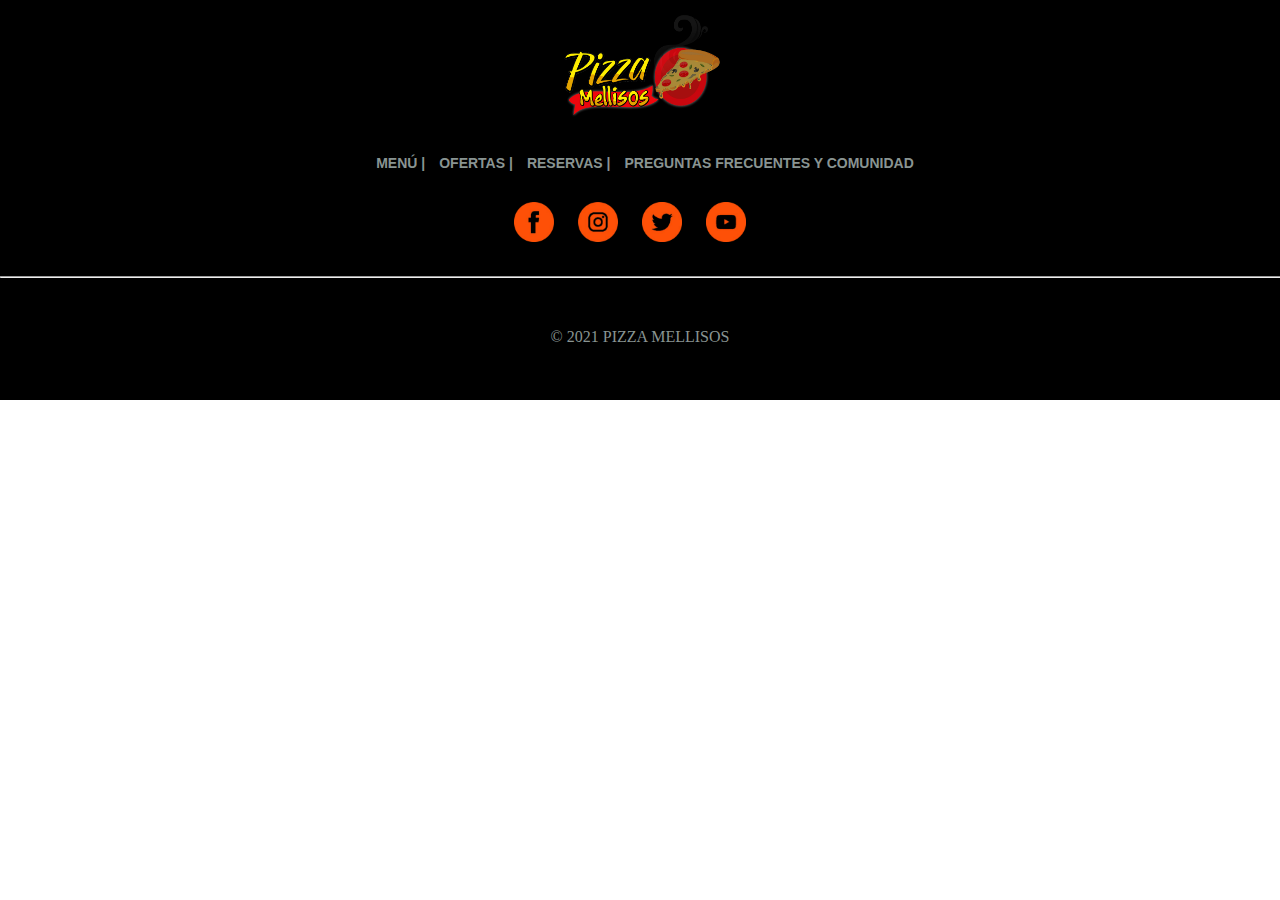
<file: html_pages/footer.html>
<!-- Adriana Zambrano Manzano -->
<!-- Footer -->

<!DOCTYPE html>
<html lang="es">

<head>
    <meta charset="UTF-8">
    <meta name="keywords" content="Pizza, Mellisos, Pizzería" />
    <title>Pie de Página</title>
    <link rel="stylesheet" href="../css/estilos.css" />
    <style media="screen">
    </style>
</head>

<body>
    <footer style="width: 100%;">
        <div class="footer_principal">
            <div class="logo">
                <div style="text-align:center;">
                    <img style="width:190px; height: 150px;" src="../resources/logo.png" alt="logo">
                </div>

                <nav>
                    <div class="nav_enlaces_pie">
                        <div style="text-align:center;">
                            <a class="enlace" href="/html_pages/menu.html">Menú |</a>
                            <a class="enlace" href="/html_pages/ofertas.html">Ofertas |</a>
                            <a class="enlace" href="/html_pages/reservas.html">Reservas |</a>
                            <a class="enlace" href="/html_pages/comentarios.html">Preguntas Frecuentes y Comunidad </a>
                        </div>
                    </div>
                </nav>

                <div class="redes" style="margin-top: 30px; margin-bottom: 30px;">
                    <div style="text-align: center;">
                        <a href="https://www.facebook.com/103811911672196/posts/183902546996465/?sfnsn=mo"
                            target="_blank"><img style="width:40px; height: 40px;" src="../resources/rs_facebook.png"
                                alt="Facebook"></a>

                        <a href="https://instagram.com/pizzamellisos?utm_medium=copy_link" target="_blank"><img
                                style="width:40px; height: 40px;" src="../resources/rs_instagram.png"
                                alt="Instragram"></a>

                        <a href=" https://twitter.com/PMellisos?s=08" target="_blank"><img
                                style="width:40px; height: 40px;" src="../resources/rs_twitter.png" alt="Twitter"></a>

                        <a href="https://www.youtube.com/watch?v=vqeglXJlgJE&ab_channel=BienTasty" target="_blank"><img
                                style="width:40px; height: 40px;" src="../resources/rs_youtube.png" alt="Youtube"></a>
                    </div>
                </div>

                <hr>
                <div class="mellisos">
                    <p> © 2021 PIZZA MELLISOS </p>
                </div>
            </div>
        </div>
    </footer>

</body>

</html>
</file>
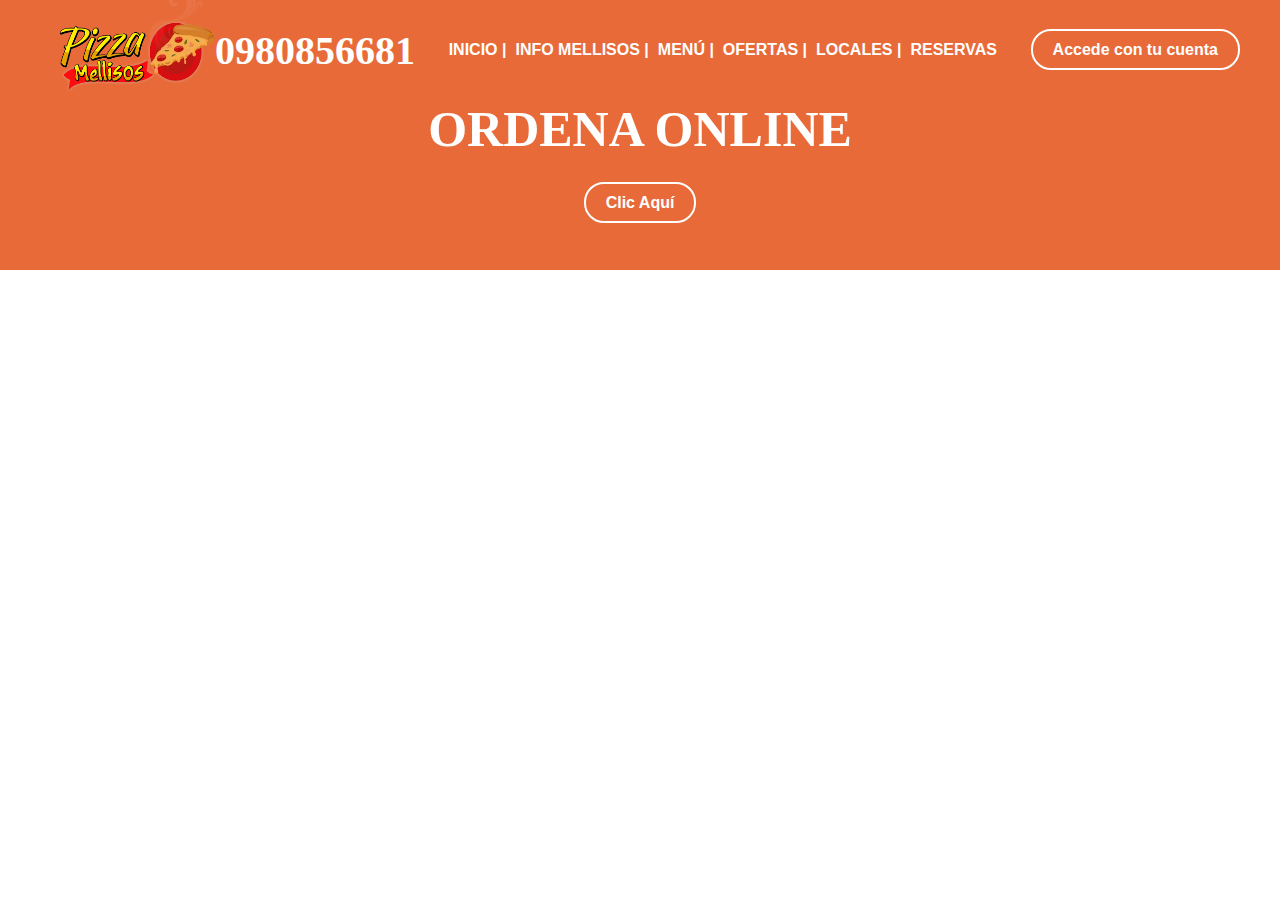
<file: html_pages/header.html>
<!-- Adriana Zambrano Manzano -->
<!-- Header -->

<!DOCTYPE html>
<html lang="es">

<head>
    <meta charset="UTF-8">
    <title>Encabezado</title>
    <link rel="stylesheet" href="../css/estilos.css" />
    <style media="screen">
    </style>
</head>

<body>
    <header>
        <nav class="menu orange">
            <div class="nav_logo">
                <img style="width:190px; height: 150px;" src="/resources/logo.png" alt="logo">
                <h1 class="celular">0980856681</h1>
            </div>

            <div class="nav_enlaces">
                <a class="enlace" href="/index.html">Inicio |</a>
                <a class="enlace" href="/html_pages/info_pizza.html">Info Mellisos |</a>
                <a class="enlace" href="/html_pages/menu.html">Menú |</a>
                <a class="enlace" href="/html_pages/ofertas.html">Ofertas |</a>
                <a class="enlace" href="/html_pages/localidades.html">Locales |</a>
                <a class="enlace" href="/html_pages/reservas.html">Reservas</a>
            </div>

            <div class="nav_botones">
                <a class="botonesInicio" href="/html_pages/Login&Register.html">Accede con tu cuenta</a>
            </div>
        </nav>

        <div class="online orange" style="height: 170px;">
            <p class="pedidos">Ordena Online</p>
            <br><br><a class="botonesInicio" href="/html_pages/reservas.html">Clic Aquí</a>
        </div>
    </header>
    <script src="/html_pages/js/app.js"></script>
</body>

</html>
</file>
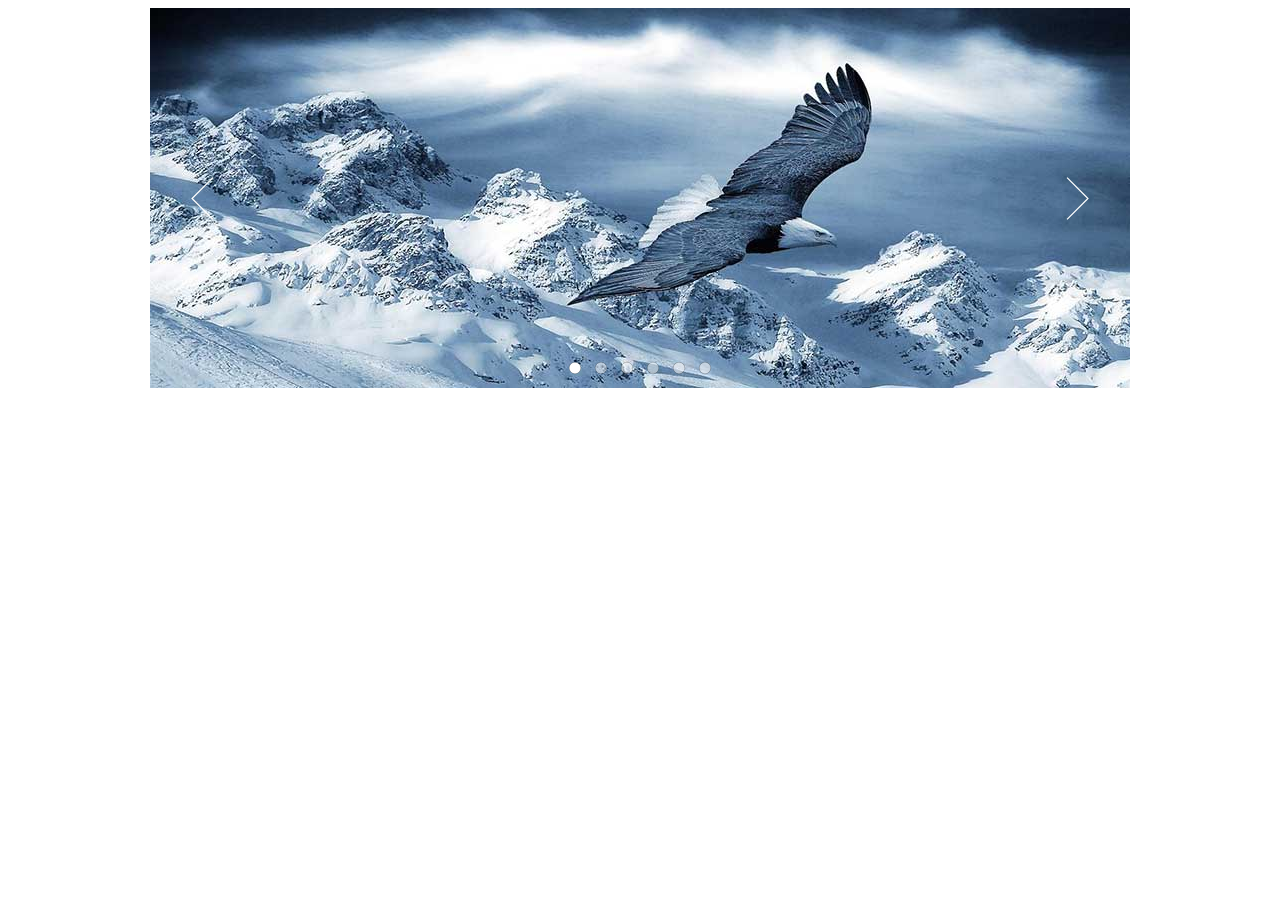
<file: html_pages/slider-master (2)/demos-jquery/banner-rotator.html>
﻿<!DOCTYPE html>
<html>
<head>
    <meta charset="utf-8">
    <meta name="viewport" content="width=device-width, initial-scale=1.0">
    <title></title>
</head>
<body style="background:#fff;">

    <!-- Jssor Slider Begin -->
    <script type="text/javascript" src="../js/jquery-1.9.1.min.js"></script>
    <script type="text/javascript" src="../js/jssor.slider.min.js"></script>

    <script>
        jQuery(document).ready(function ($) {

            //Reference https://www.jssor.com/development/slider-with-slideshow.html
            //Reference https://www.jssor.com/development/tool-slideshow-transition-viewer.html

            var jssor_1_SlideshowTransitions = [
              { $Duration: 1200, x: 0.2, y: -0.1, $Delay: 20, $Cols: 8, $Rows: 4, $Clip: 15, $During: { $Left: [0.3, 0.7], $Top: [0.3, 0.7] }, $Formation: $JssorSlideshowFormations$.$FormationStraightStairs, $Assembly: 260, $Easing: { $Left: $Jease$.$InWave, $Top: $Jease$.$InWave, $Clip: $Jease$.$OutQuad }, $Outside: true, $Round: { $Left: 1.3, $Top: 2.5 } },
              { $Duration: 1500, x: 0.3, y: -0.3, $Delay: 20, $Cols: 8, $Rows: 4, $Clip: 15, $During: { $Left: [0.1, 0.9], $Top: [0.1, 0.9] }, $SlideOut: true, $Formation: $JssorSlideshowFormations$.$FormationStraightStairs, $Assembly: 260, $Easing: { $Left: $Jease$.$InJump, $Top: $Jease$.$InJump, $Clip: $Jease$.$OutQuad }, $Outside: true, $Round: { $Left: 0.8, $Top: 2.5 } },
              { $Duration: 1500, x: 0.2, y: -0.1, $Delay: 20, $Cols: 8, $Rows: 4, $Clip: 15, $During: { $Left: [0.3, 0.7], $Top: [0.3, 0.7] }, $Formation: $JssorSlideshowFormations$.$FormationStraightStairs, $Assembly: 260, $Easing: { $Left: $Jease$.$InWave, $Top: $Jease$.$InWave, $Clip: $Jease$.$OutQuad }, $Outside: true, $Round: { $Left: 0.8, $Top: 2.5 } },
              { $Duration: 1500, x: 0.3, y: -0.3, $Delay: 80, $Cols: 8, $Rows: 4, $Clip: 15, $During: { $Left: [0.3, 0.7], $Top: [0.3, 0.7] }, $Easing: { $Left: $Jease$.$InJump, $Top: $Jease$.$InJump, $Clip: $Jease$.$OutQuad }, $Outside: true, $Round: { $Left: 0.8, $Top: 2.5 } },
              { $Duration: 1800, x: 1, y: 0.2, $Delay: 30, $Cols: 10, $Rows: 5, $Clip: 15, $During: { $Left: [0.3, 0.7], $Top: [0.3, 0.7] }, $SlideOut: true, $Reverse: true, $Formation: $JssorSlideshowFormations$.$FormationStraightStairs, $Assembly: 2050, $Easing: { $Left: $Jease$.$InOutSine, $Top: $Jease$.$OutWave, $Clip: $Jease$.$InOutQuad }, $Outside: true, $Round: { $Top: 1.3 } },
              { $Duration: 1000, $Delay: 30, $Cols: 8, $Rows: 4, $Clip: 15, $SlideOut: true, $Formation: $JssorSlideshowFormations$.$FormationStraightStairs, $Assembly: 2049, $Easing: $Jease$.$OutQuad },
              { $Duration: 1000, $Delay: 80, $Cols: 8, $Rows: 4, $Clip: 15, $SlideOut: true, $Easing: $Jease$.$OutQuad },
              { $Duration: 1000, y: -1, $Cols: 12, $Formation: $JssorSlideshowFormations$.$FormationStraight, $ChessMode: { $Column: 12 } },
              { $Duration: 1000, x: -0.2, $Delay: 40, $Cols: 12, $SlideOut: true, $Formation: $JssorSlideshowFormations$.$FormationStraight, $Assembly: 260, $Easing: { $Left: $Jease$.$InOutExpo, $Opacity: $Jease$.$InOutQuad }, $Opacity: 2, $Outside: true, $Round: { $Top: 0.5 } },
              { $Duration: 2000, y: -1, $Delay: 60, $Cols: 15, $SlideOut: true, $Formation: $JssorSlideshowFormations$.$FormationStraight, $Easing: $Jease$.$OutJump, $Round: { $Top: 1.5 } }
            ];

            var jssor_1_options = {
                $AutoPlay: 1,
                $SlideshowOptions: {
                    $Class: $JssorSlideshowRunner$,
                    $Transitions: jssor_1_SlideshowTransitions,
                    $TransitionsOrder: 1
                },
                $ArrowNavigatorOptions: {
                    $Class: $JssorArrowNavigator$
                },
                $BulletNavigatorOptions: {
                    $Class: $JssorBulletNavigator$
                }
            };

            var jssor_1_slider = new $JssorSlider$("jssor_1", jssor_1_options);

            /*#region responsive code begin*/
            //you can remove responsive code if you don't want the slider scales while window resizing
            function ScaleSlider() {
                var refSize = jssor_1_slider.$Elmt.parentNode.clientWidth;
                if (refSize) {
                    refSize = Math.min(refSize, 980);
                    jssor_1_slider.$ScaleWidth(refSize);
                }
                else {
                    window.setTimeout(ScaleSlider, 30);
                }
            }
            ScaleSlider();
            $(window).bind("load", ScaleSlider);
            $(window).bind("resize", ScaleSlider);
            $(window).bind("orientationchange", ScaleSlider);
            /*#endregion responsive code end*/
        });
    </script>
    
    <div id="jssor_1" style="position:relative;margin:0 auto;top:0px;left:0px;width:980px;height:380px;overflow:hidden;visibility:hidden;">
        <!-- Loading Screen -->
        <div data-u="loading" style="position:absolute;top:0px;left:0px;background:url('../img/loading.gif') no-repeat 50% 50%;background-color:rgba(0, 0, 0, 0.7);"></div>

        <div data-u="slides" style="cursor:default;position:relative;top:0px;left:0px;width:980px;height:380px;overflow:hidden;">
            <div>
                <img data-u="image" src="../img/gallery/980x380/011.jpg" />
            </div>
            <div>
                <img data-u="image" src="../img/gallery/980x380/002.jpg" />
            </div>
            <div>
                <img data-u="image" src="../img/gallery/980x380/003.jpg" />
            </div>
            <div>
                <img data-u="image" src="../img/gallery/980x380/004.jpg" />
            </div>
            <div>
                <img data-u="image" src="../img/gallery/980x380/005.jpg" />
            </div>
            <div>
                <img data-u="image" src="../img/gallery/980x380/006.jpg" />
            </div>
        </div>
        
        <!--#region Bullet Navigator Skin Begin -->
        <!-- Help: https://www.jssor.com/development/slider-with-bullet-navigator.html -->
        <style>
            .jssorb051 .i {position:absolute;cursor:pointer;}
            .jssorb051 .i .b {fill:#fff;fill-opacity:0.5;stroke:#000;stroke-width:400;stroke-miterlimit:10;stroke-opacity:0.5;}
            .jssorb051 .i:hover .b {fill-opacity:.7;}
            .jssorb051 .iav .b {fill-opacity: 1;}
            .jssorb051 .i.idn {opacity:.3;}
        </style>
        <div data-u="navigator" class="jssorb051" style="position:absolute;bottom:12px;right:12px;" data-autocenter="1" data-scale="0.5" data-scale-bottom="0.75">
            <div data-u="prototype" class="i" style="width:16px;height:16px;">
                <svg viewBox="0 0 16000 16000" style="position:absolute;top:0;left:0;width:100%;height:100%;">
                    <circle class="b" cx="8000" cy="8000" r="5800"></circle>
                </svg>
            </div>
        </div>
        <!--#endregion Bullet Navigator Skin End -->
        
        <!--#region Arrow Navigator Skin Begin -->
        <!-- Help: https://www.jssor.com/development/slider-with-arrow-navigator.html -->
        <style>
            .jssora051 {display:block;position:absolute;cursor:pointer;}
            .jssora051 .a {fill:none;stroke:#fff;stroke-width:360;stroke-miterlimit:10;}
            .jssora051:hover {opacity:.8;}
            .jssora051.jssora051dn {opacity:.5;}
            .jssora051.jssora051ds {opacity:.3;pointer-events:none;}
        </style>
        <div data-u="arrowleft" class="jssora051" style="width:55px;height:55px;top:0px;left:25px;" data-autocenter="2" data-scale="0.75" data-scale-left="0.75">
            <svg viewBox="0 0 16000 16000" style="position:absolute;top:0;left:0;width:100%;height:100%;">
                <polyline class="a" points="11040,1920 4960,8000 11040,14080 "></polyline>
            </svg>
        </div>
        <div data-u="arrowright" class="jssora051" style="width:55px;height:55px;top:0px;right:25px;" data-autocenter="2" data-scale="0.75" data-scale-right="0.75">
            <svg viewBox="0 0 16000 16000" style="position:absolute;top:0;left:0;width:100%;height:100%;">
                <polyline class="a" points="4960,1920 11040,8000 4960,14080 "></polyline>
            </svg>
        </div>
        <!--#endregion Arrow Navigator Skin End -->

    </div>
    <!-- Jssor Slider Begin -->
</body>
</html>
</file>
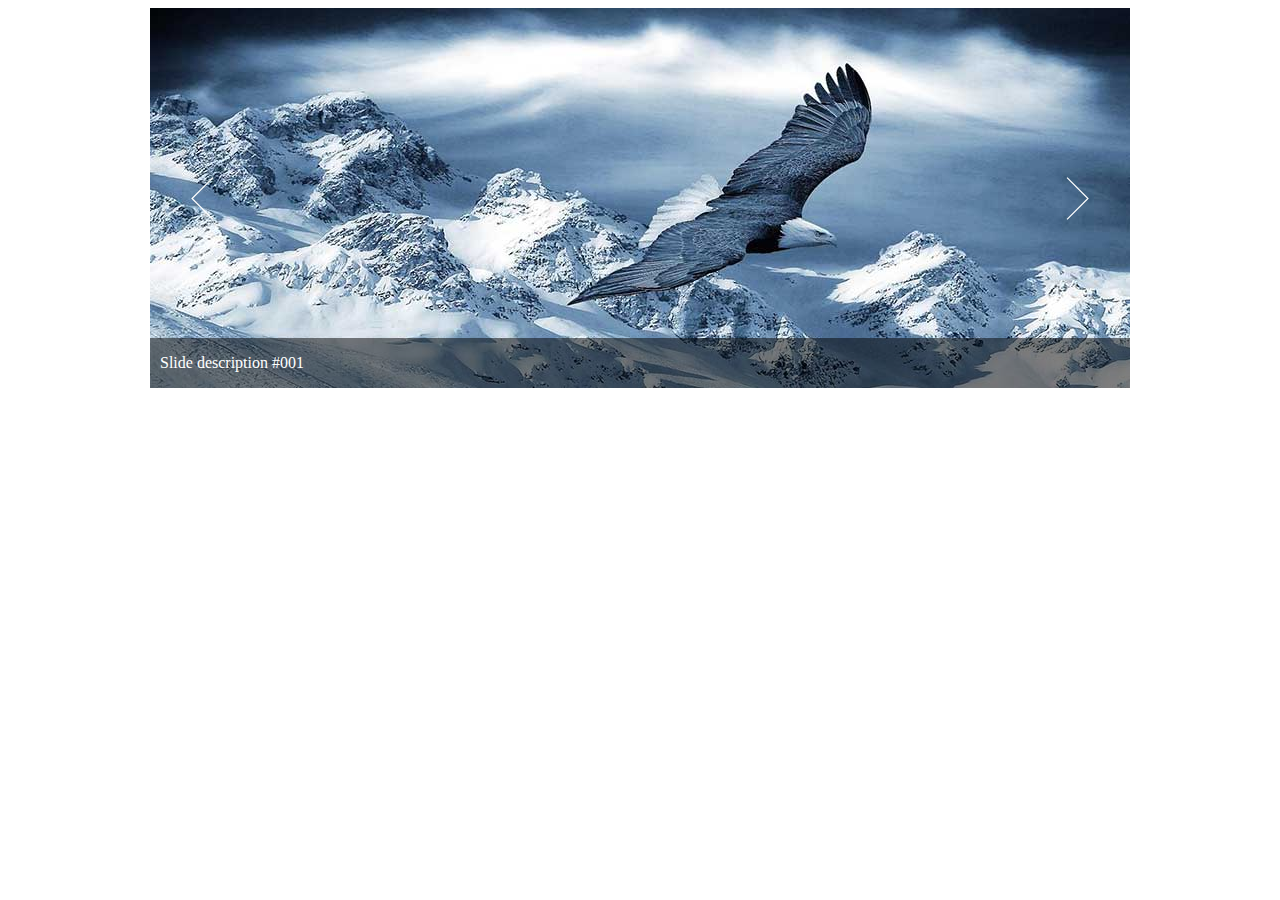
<file: html_pages/slider-master (2)/demos-jquery/banner-slider.html>
﻿<!DOCTYPE html>
<html>
<head>
    <meta charset="utf-8">
    <meta name="viewport" content="width=device-width, initial-scale=1.0">
    <title></title>
</head>
<body style="background:#fff;">
    <!-- Jssor Slider Begin -->
    
    <script type="text/javascript" src="../js/jquery-1.9.1.min.js"></script>
    <script type="text/javascript" src="../js/jssor.slider.min.js"></script>

    <script>
        jQuery(document).ready(function ($) {
            var jssor_1_SlideshowTransitions = [
              {$Duration:1200,x:-0.3,$During:{$Left:[0.3,0.7]},$Easing:{$Left:$Jease$.$InCubic,$Opacity:$Jease$.$Linear},$Opacity:2},
              {$Duration:1200,x:0.3,$SlideOut:true,$Easing:{$Left:$Jease$.$InCubic,$Opacity:$Jease$.$Linear},$Opacity:2}
            ];

            var jssor_1_options = {
              $AutoPlay: 1,
              $SlideshowOptions: {
                $Class: $JssorSlideshowRunner$,
                $Transitions: jssor_1_SlideshowTransitions,
                $TransitionsOrder: 1
              },
              $ArrowNavigatorOptions: {
                $Class: $JssorArrowNavigator$
              },
              $ThumbnailNavigatorOptions: {
                  $Class: $JssorThumbnailNavigator$,
                  $Cols: 1,
                  $Orientation: 2,
                  $Align: 0,
                  $NoDrag: true
              }
            };

            var jssor_1_slider = new $JssorSlider$("jssor_1", jssor_1_options);

            /*#region responsive code begin*/
            /*remove responsive code if you don't want the slider scales while window resizing*/
            function ScaleSlider() {
                var refSize = jssor_1_slider.$Elmt.parentNode.clientWidth;
                if (refSize) {
                    refSize = Math.min(refSize, 980);
                    jssor_1_slider.$ScaleWidth(refSize);
                }
                else {
                    window.setTimeout(ScaleSlider, 30);
                }
            }
            ScaleSlider();

            $(window).bind("load", ScaleSlider);
            $(window).bind("resize", ScaleSlider);
            $(window).bind("orientationchange", ScaleSlider);
            /*#endregion responsive code end*/
        });
    </script>
    <!-- Jssor Slider Begin -->
    
    <div id="jssor_1" style="position:relative;margin:0 auto;top:0px;left:0px;width:980px;height:380px;overflow:hidden;visibility:hidden;">
        <!-- Loading Screen -->
        <div data-u="loading" style="position:absolute;top:0px;left:0px;background:url('../img/loading.gif') no-repeat 50% 50%;background-color:rgba(0, 0, 0, 0.7);"></div>

        <div data-u="slides" style="cursor:default;position:relative;top:0px;left:0px;width:980px;height:380px;overflow:hidden;">
            <div>
                <img data-u="image" src="../img/gallery/980x380/011.jpg" />
                <div u="thumb">Slide description #001</div>
            </div>
            <div>
                <img data-u="image" src="../img/gallery/980x380/002.jpg" />
                <div u="thumb">Slide description #002</div>
            </div>
            <div>
                <img data-u="image" src="../img/gallery/980x380/003.jpg" />
                <div u="thumb">Slide description #003</div>
            </div>
            <div>
                <img data-u="image" src="../img/gallery/980x380/004.jpg" />
                <div u="thumb">Slide description #004</div>
            </div>
            <div>
                <img data-u="image" src="../img/gallery/980x380/005.jpg" />
                <div u="thumb">Slide description #005</div>
            </div>
            <div>
                <img data-u="image" src="../img/gallery/980x380/006.jpg" />
                <div u="thumb">Slide description #006</div>
            </div>
        </div>

        <!--#region Thumbnail Navigator Skin Begin -->
        <!-- Help: https://www.jssor.com/development/slider-with-thumbnail-navigator.html -->
        <div u="thumbnavigator" style="position:absolute;bottom:0px;left:0px;width:980px;height:50px;color:#FFF;overflow:hidden;cursor:default;background-color:rgba(0,0,0,.5);">
            <div u="slides">
                <div u="prototype" style="position:absolute;top:0;left:0;width:980px;height:50px;">
                    <div u="thumbnailtemplate" style="position:absolute;top:0;left:0;width:100%;height:100%;font-family:verdana;font-weight:normal;line-height:50px;font-size:16px;padding-left:10px;box-sizing:border-box;"></div>
                </div>
            </div>
        </div>
        <!--#endregion Thumbnail Navigator Skin End -->
        
        <!--#region Arrow Navigator Skin Begin -->
        <!-- Help: https://www.jssor.com/development/slider-with-arrow-navigator.html -->
        <style>
            .jssora051 {display:block;position:absolute;cursor:pointer;}
            .jssora051 .a {fill:none;stroke:#fff;stroke-width:360;stroke-miterlimit:10;}
            .jssora051:hover {opacity:.8;}
            .jssora051.jssora051dn {opacity:.5;}
            .jssora051.jssora051ds {opacity:.3;pointer-events:none;}
        </style>
        <div data-u="arrowleft" class="jssora051" style="width:55px;height:55px;top:0px;left:25px;" data-autocenter="2" data-scale="0.75" data-scale-left="0.75">
            <svg viewBox="0 0 16000 16000" style="position:absolute;top:0;left:0;width:100%;height:100%;">
                <polyline class="a" points="11040,1920 4960,8000 11040,14080 "></polyline>
            </svg>
        </div>
        <div data-u="arrowright" class="jssora051" style="width:55px;height:55px;top:0px;right:25px;" data-autocenter="2" data-scale="0.75" data-scale-right="0.75">
            <svg viewBox="0 0 16000 16000" style="position:absolute;top:0;left:0;width:100%;height:100%;">
                <polyline class="a" points="4960,1920 11040,8000 4960,14080 "></polyline>
            </svg>
        </div>
        <!--#endregion Arrow Navigator Skin End -->

    </div>
    <!-- Jssor Slider End -->
</body>
</html>
</file>
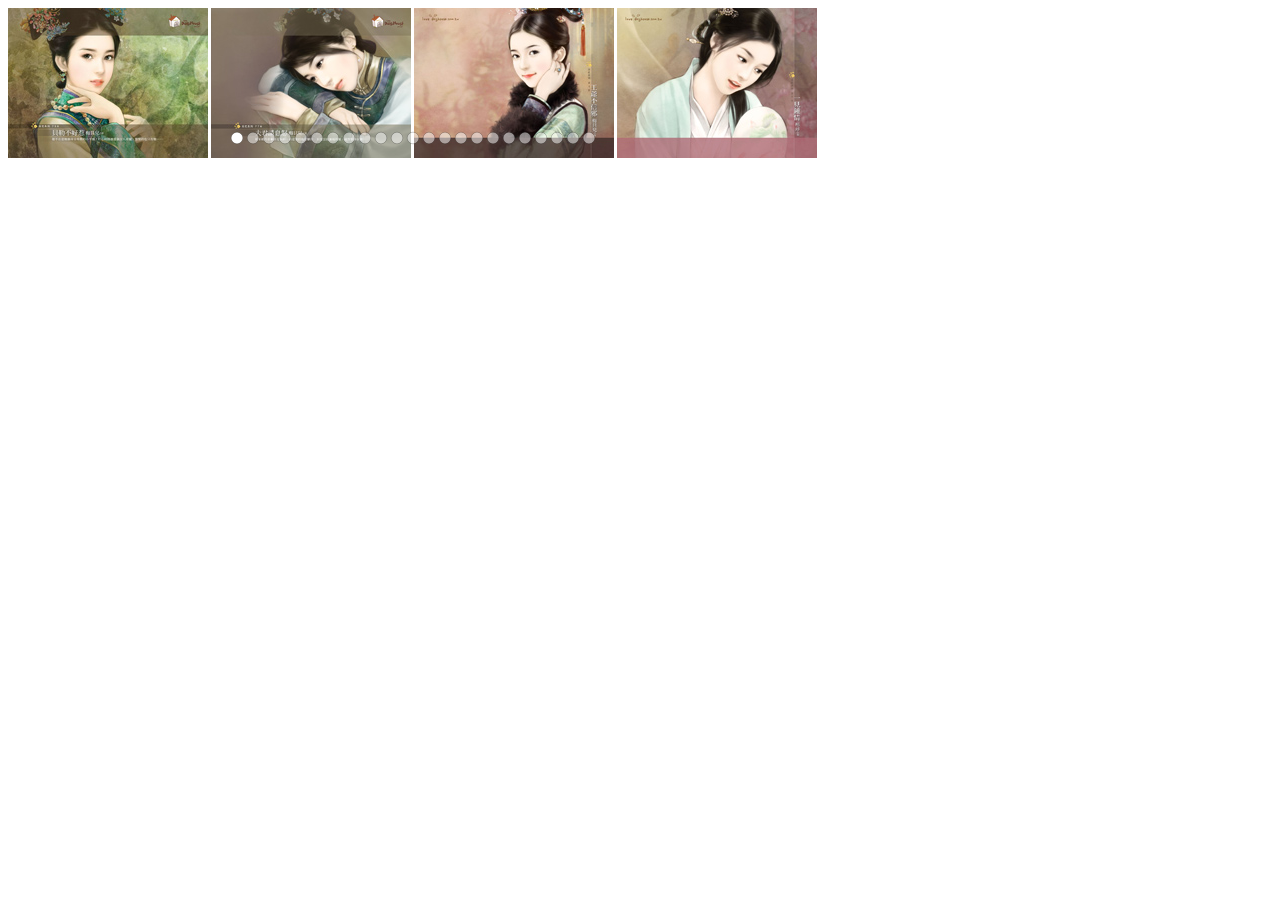
<file: html_pages/slider-master (2)/demos-jquery/carousel-slider.html>
﻿<!DOCTYPE html>
<html>
<head>
    <meta charset="utf-8">
    <meta name="viewport" content="width=device-width, initial-scale=1.0">
    <title></title>
</head>
<body style="background:#fff;">
    <!-- Jssor Slider Begin -->
    
    <script type="text/javascript" src="../js/jquery-1.9.1.min.js"></script>
    <script type="text/javascript" src="../js/jssor.slider.min.js"></script>

    <script>
        jQuery(document).ready(function ($) {
            var options = {
                $AutoPlay: 1,                                    //[Optional] Auto play or not, to enable slideshow, this option must be set to greater than 0. Default value is 0. 0: no auto play, 1: continuously, 2: stop at last slide, 4: stop on click, 8: stop on user navigation (by arrow/bullet/thumbnail/drag/arrow key navigation)
                $AutoPlaySteps: 4,                                  //[Optional] Steps to go for each navigation request (this options applys only when slideshow disabled), the default value is 1
                $Idle: 4000,                            //[Optional] Interval (in milliseconds) to go for next slide since the previous stopped if the slider is auto playing, default value is 3000
                $PauseOnHover: 1,                               //[Optional] Whether to pause when mouse over if a slider is auto playing, 0 no pause, 1 pause for desktop, 2 pause for touch device, 3 pause for desktop and touch device, 4 freeze for desktop, 8 freeze for touch device, 12 freeze for desktop and touch device, default value is 1

                $ArrowKeyNavigation: 4,   			            //[Optional] Steps to go for each navigation request by pressing arrow key, default value is 1.
                $SlideDuration: 160,                                //[Optional] Specifies default duration (swipe) for slide in milliseconds, default value is 500
                $MinDragOffsetToSlide: 20,                          //[Optional] Minimum drag offset to trigger slide, default value is 20
                $SlideWidth: 200,                                   //[Optional] Width of every slide in pixels, default value is width of 'slides' container
                //$SlideHeight: 150,                                //[Optional] Height of every slide in pixels, default value is height of 'slides' container
                $SlideSpacing: 3, 					                //[Optional] Space between each slide in pixels, default value is 0
                $Cols: 4,                                  //[Optional] Number of pieces to display (the slideshow would be disabled if the value is set to greater than 1), the default value is 1
                $Align: 0,                              //[Optional] The offset position to park slide (this options applys only when slideshow disabled), default value is 0.
                $UISearchMode: 1,                                   //[Optional] The way (0 parellel, 1 recursive, default value is 1) to search UI components (slides container, loading screen, navigator container, arrow navigator container, thumbnail navigator container etc).
                $PlayOrientation: 1,                                //[Optional] Orientation to play slide (for auto play, navigation), 1 horizental, 2 vertical, 5 horizental reverse, 6 vertical reverse, default value is 1
                $DragOrientation: 1,                                //[Optional] Orientation to drag slide, 0 no drag, 1 horizental, 2 vertical, 3 either, default value is 1 (Note that the $DragOrientation should be the same as $PlayOrientation when $Cols is greater than 1, or parking position is not 0)

                $BulletNavigatorOptions: {                                //[Optional] Options to specify and enable navigator or not
                    $Class: $JssorBulletNavigator$,                       //[Required] Class to create navigator instance
                    $ChanceToShow: 2,                               //[Required] 0 Never, 1 Mouse Over, 2 Always
                    $Steps: 1,                                      //[Optional] Steps to go for each navigation request, default value is 1
                    $Rows: 1,                                      //[Optional] Specify lanes to arrange items, default value is 1
                    $SpacingX: 0,                                   //[Optional] Horizontal space between each item in pixel, default value is 0
                    $SpacingY: 0,                                   //[Optional] Vertical space between each item in pixel, default value is 0
                    $Orientation: 1                                 //[Optional] The orientation of the navigator, 1 horizontal, 2 vertical, default value is 1
                },

                $ArrowNavigatorOptions: {
                    $Class: $JssorArrowNavigator$,              //[Requried] Class to create arrow navigator instance
                    $ChanceToShow: 1,                               //[Required] 0 Never, 1 Mouse Over, 2 Always
                    $Steps: 4                                       //[Optional] Steps to go for each navigation request, default value is 1
                }
            };

            var jssor_slider1 = new $JssorSlider$('slider1_container', options);

            /*#region responsive code begin*/
            //you can remove responsive code if you don't want the slider scales while window resizing
            function ScaleSlider() {
                var bodyWidth = document.body.clientWidth;
                if (bodyWidth)
                    jssor_slider1.$ScaleWidth(Math.min(bodyWidth, 809));
                else
                    window.setTimeout(ScaleSlider, 30);
            }

            ScaleSlider();

            $(window).bind("load", ScaleSlider);
            $(window).bind("resize", ScaleSlider);
            $(window).bind("orientationchange", ScaleSlider);
            /*#endregion responsive code end*/
        });
    </script>
    
    <div id="slider1_container" style="position: relative; top: 0px; left: 0px; width: 809px; height: 150px; overflow: hidden; ">
        <!-- Loading Screen -->
        <div data-u="loading" style="position:absolute;top:0px;left:0px;background:url('../img/loading.gif') no-repeat 50% 50%; background-color: rgba(0, 0, 0, .7);"></div>

        <!-- Slides Container -->
        <div u="slides" style="position: absolute; left: 0px; top: 0px; width: 809px; height: 150px; overflow: hidden;">
            <div><img u="image" src="../img/ancient-lady/005.jpg" /></div>
            <div><img u="image" src="../img/ancient-lady/006.jpg" /></div>
            <div><img u="image" src="../img/ancient-lady/011.jpg" /></div>
            <div><img u="image" src="../img/ancient-lady/013.jpg" /></div>
            <div><img u="image" src="../img/ancient-lady/014.jpg" /></div>
            <div><img u="image" src="../img/ancient-lady/019.jpg" /></div>
            <div><img u="image" src="../img/ancient-lady/020.jpg" /></div>
            <div><img u="image" src="../img/ancient-lady/021.jpg" /></div>
            <div><img u="image" src="../img/ancient-lady/022.jpg" /></div>
            <div><img u="image" src="../img/ancient-lady/024.jpg" /></div>
            <div><img u="image" src="../img/ancient-lady/025.jpg" /></div>
            <div><img u="image" src="../img/ancient-lady/027.jpg" /></div>
            <div><img u="image" src="../img/ancient-lady/029.jpg" /></div>
            <div><img u="image" src="../img/ancient-lady/030.jpg" /></div>
            <div><img u="image" src="../img/ancient-lady/031.jpg" /></div>
            <div><img u="image" src="../img/ancient-lady/032.jpg" /></div>
            <div><img u="image" src="../img/ancient-lady/034.jpg" /></div>
            <div><img u="image" src="../img/ancient-lady/038.jpg" /></div>
            <div><img u="image" src="../img/ancient-lady/039.jpg" /></div>
            <div><img u="image" src="../img/ancient-lady/043.jpg" /></div>
            <div><img u="image" src="../img/ancient-lady/044.jpg" /></div>
            <div><img u="image" src="../img/ancient-lady/047.jpg" /></div>
            <div><img u="image" src="../img/ancient-lady/050.jpg" /></div>
        </div>
        
        <!--#region Bullet Navigator Skin Begin -->
        <!-- Help: https://www.jssor.com/development/slider-with-bullet-navigator.html -->
        <style>
            .jssorb051 .i {position:absolute;cursor:pointer;}
            .jssorb051 .i .b {fill:#fff;fill-opacity:0.5;stroke:#000;stroke-width:400;stroke-miterlimit:10;stroke-opacity:0.5;}
            .jssorb051 .i:hover .b {fill-opacity:.7;}
            .jssorb051 .iav .b {fill-opacity: 1;}
            .jssorb051 .i.idn {opacity:.3;}
        </style>
        <div data-u="navigator" class="jssorb051" style="position:absolute;bottom:12px;right:12px;" data-autocenter="1" data-scale="0.5" data-scale-bottom="0.75">
            <div data-u="prototype" class="i" style="width:16px;height:16px;">
                <svg viewBox="0 0 16000 16000" style="position:absolute;top:0;left:0;width:100%;height:100%;">
                    <circle class="b" cx="8000" cy="8000" r="5800"></circle>
                </svg>
            </div>
        </div>
        <!--#endregion Bullet Navigator Skin End -->
        
        <!--#region Arrow Navigator Skin Begin -->
        <!-- Help: https://www.jssor.com/development/slider-with-arrow-navigator.html -->
        <style>
            .jssora051 {display:block;position:absolute;cursor:pointer;}
            .jssora051 .a {fill:none;stroke:#fff;stroke-width:360;stroke-miterlimit:10;}
            .jssora051:hover {opacity:.8;}
            .jssora051.jssora051dn {opacity:.5;}
            .jssora051.jssora051ds {opacity:.3;pointer-events:none;}
        </style>
        <div data-u="arrowleft" class="jssora051" style="width:55px;height:55px;top:0px;left:25px;" data-autocenter="2" data-scale="0.75" data-scale-left="0.75">
            <svg viewBox="0 0 16000 16000" style="position:absolute;top:0;left:0;width:100%;height:100%;">
                <polyline class="a" points="11040,1920 4960,8000 11040,14080 "></polyline>
            </svg>
        </div>
        <div data-u="arrowright" class="jssora051" style="width:55px;height:55px;top:0px;right:25px;" data-autocenter="2" data-scale="0.75" data-scale-right="0.75">
            <svg viewBox="0 0 16000 16000" style="position:absolute;top:0;left:0;width:100%;height:100%;">
                <polyline class="a" points="4960,1920 11040,8000 4960,14080 "></polyline>
            </svg>
        </div>
        <!--#endregion Arrow Navigator Skin End -->
    </div>
    <!-- Jssor Slider End -->
</body>
</html>
</file>
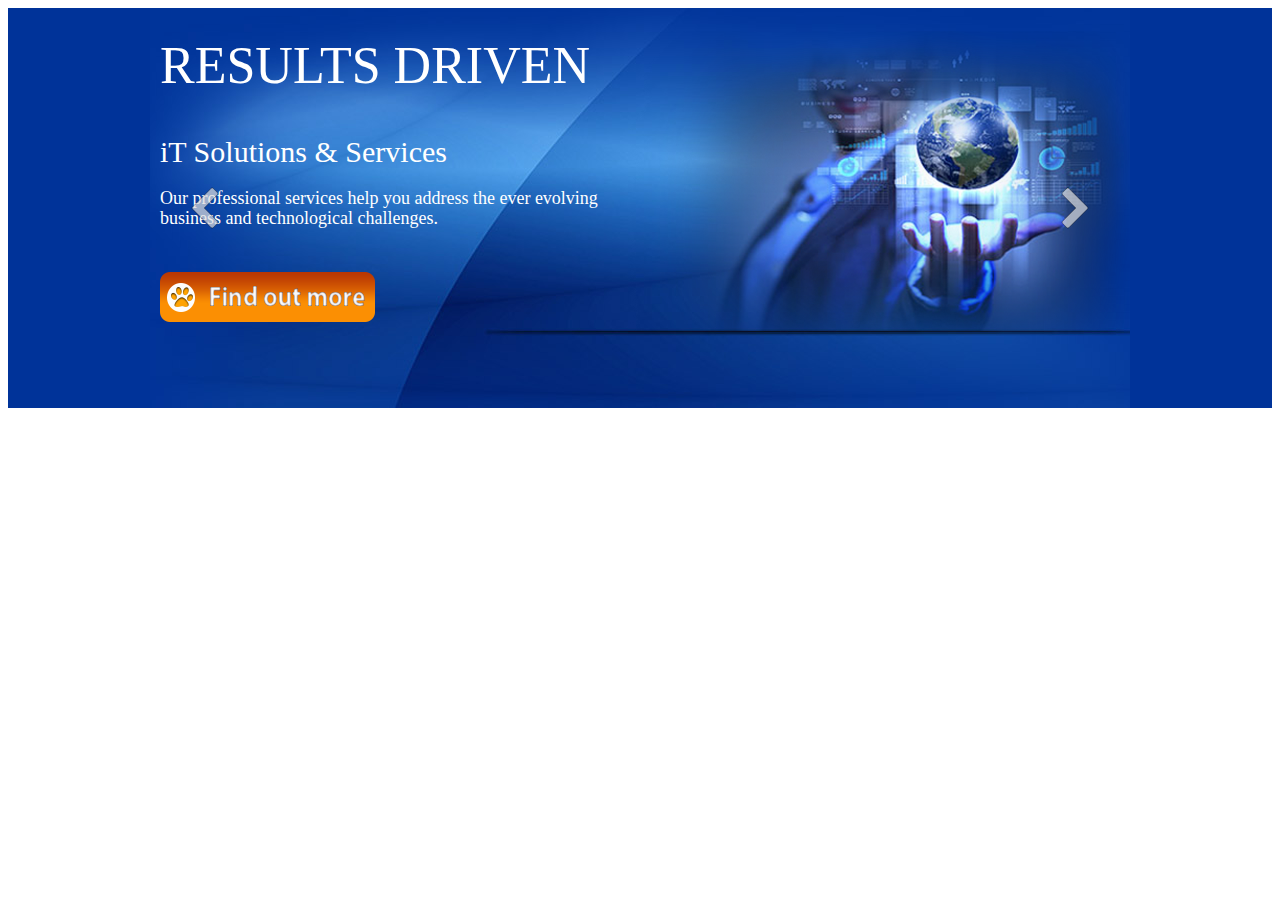
<file: html_pages/slider-master (2)/demos-jquery/content-slider.html>
﻿<!DOCTYPE html>
<html>
<head>
    <meta charset="utf-8">
    <meta name="viewport" content="width=device-width, initial-scale=1.0">
    <title></title>
</head>
<body style="background:#fff;">
    <!-- Jssor Slider Begin -->
    
    <script type="text/javascript" src="../js/jquery-1.9.1.min.js"></script>
    <script type="text/javascript" src="../js/jssor.slider.min.js"></script>

    <script>
        jQuery(document).ready(function ($) {

            var options = {
                $AutoPlay: 1,                                       //[Optional] Auto play or not, to enable slideshow, this option must be set to greater than 0. Default value is 0. 0: no auto play, 1: continuously, 2: stop at last slide, 4: stop on click, 8: stop on user navigation (by arrow/bullet/thumbnail/drag/arrow key navigation)
                $Idle: 4000,                                        //[Optional] Interval (in milliseconds) to go for next slide since the previous stopped if the slider is auto playing, default value is 3000
                $PauseOnHover: 1,                                   //[Optional] Whether to pause when mouse over if a slider is auto playing, 0 no pause, 1 pause for desktop, 2 pause for touch device, 3 pause for desktop and touch device, 4 freeze for desktop, 8 freeze for touch device, 12 freeze for desktop and touch device, default value is 1

                $ArrowKeyNavigation: 1,   			            //[Optional] Steps to go for each navigation request by pressing arrow key, default value is 1.
                $SlideDuration: 800,                                //[Optional] Specifies default duration (swipe) for slide in milliseconds, default value is 500
                $MinDragOffsetToSlide: 20,                          //[Optional] Minimum drag offset to trigger slide, default value is 20
                //$SlideWidth: 600,                                 //[Optional] Width of every slide in pixels, default value is width of 'slides' container
                //$SlideHeight: 300,                                //[Optional] Height of every slide in pixels, default value is height of 'slides' container
                $SlideSpacing: 0, 					                //[Optional] Space between each slide in pixels, default value is 0
                $Cols: 1,                                           //[Optional] Number of pieces to display (the slideshow would be disabled if the value is set to greater than 1), the default value is 1
                $Align: 0,                                //[Optional] The offset position to park slide (this options applys only when slideshow disabled), default value is 0.
                $UISearchMode: 1,                                   //[Optional] The way (0 parellel, 1 recursive, default value is 1) to search UI components (slides container, loading screen, navigator container, arrow navigator container, thumbnail navigator container etc).
                $PlayOrientation: 1,                                //[Optional] Orientation to play slide (for auto play, navigation), 1 horizental, 2 vertical, 5 horizental reverse, 6 vertical reverse, default value is 1
                $DragOrientation: 1,                                //[Optional] Orientation to drag slide, 0 no drag, 1 horizental, 2 vertical, 3 either, default value is 1 (Note that the $DragOrientation should be the same as $PlayOrientation when $Cols is greater than 1, or parking position is not 0)

                $ArrowNavigatorOptions: {                           //[Optional] Options to specify and enable arrow navigator or not
                    $Class: $JssorArrowNavigator$,                  //[Requried] Class to create arrow navigator instance
                    $ChanceToShow: 2,                               //[Required] 0 Never, 1 Mouse Over, 2 Always
                    $Steps: 1                                       //[Optional] Steps to go for each navigation request, default value is 1
                }
            };

            var jssor_slider1 = new $JssorSlider$('slider1_container', options);

            /*#region responsive code begin*/
            //you can remove responsive code if you don't want the slider scales while window resizing
            function ScaleSlider() {
                var bodyWidth = document.body.clientWidth;
                if (bodyWidth)
                    jssor_slider1.$ScaleWidth(Math.min(bodyWidth, 980));
                else
                    $Jssor$.$Delay(ScaleSlider, 30);
            }

            ScaleSlider();

            $(window).bind("load", ScaleSlider);
            $(window).bind("resize", ScaleSlider);
            $(window).bind("orientationchange", ScaleSlider);
            /*#endregion responsive code end*/
        });
    </script>
    
    <div style="position: relative; width: 100%; background-color: #003399; overflow: hidden;">
        <div style="position: relative; left: 50%; width: 5000px; text-align: center; margin-left: -2500px;">
            <!-- Jssor Slider Begin -->
            <div id="slider1_container" style="position: relative; margin: 0 auto;
                top: 0px; left: 0px; width: 980px; height: 400px; background: url(../img/major/main_bg.jpg) top center no-repeat;">
                <!-- Loading Screen -->
                <div data-u="loading" style="position:absolute;top:0px;left:0px;background:url('../img/loading.gif') no-repeat 50% 50%; background-color: rgba(0, 0, 0, .7);"></div>

                <!-- Slides Container -->
                <div u="slides" style="position: absolute; left: 0px; top: 0px; width: 980px;
                    height: 400px; overflow: hidden;">
                    <div>
                        <div style="position: absolute; width: 480px; height: 300px; top: 10px; left: 10px;
                            text-align: left; line-height: 1.8em; font-size: 12px;">
                            <br />
                            <span style="display: block; line-height: 1em; text-transform: uppercase; font-size: 52px;
                                color: #FFFFFF;">results driven</span>
                            <br />
                            <br />
                            <span style="display: block; line-height: 1.1em; font-size: 2.5em; color: #FFFFFF;">
                                iT Solutions & Services
                            </span>
                            <br />
                            <span style="display: block; line-height: 1.1em; font-size: 1.5em; color: #FFFFFF;">
                                Our professional services help you address the ever evolving business and technological
                                challenges.
                            </span>
                            <br />
                            <br />
                            <a href="https://www.jssor.com">
                                <img src="../img/major/find-out-more-bt.png" border="0" alt="auction slider" width="215"
                                     height="50" />
                            </a>
                        </div>
                        <img src="../img/major/s2.png" style="position: absolute; top: 23px; left: 480px; width: 500px; height: 300px;" />
                    </div>
                    <div>
                        <div style="position: absolute; width: 480px; height: 300px; top: 10px; left: 10px;
                            text-align: left; line-height: 1.8em; font-size: 12px;">
                            <span style="display: block; line-height: 1em; text-transform: uppercase; font-size: 52px;
                                color: #FFFFFF;">web design & development</span>
                            <br />
                            <br />
                            <span style="display: block; line-height: 1.1em; font-size: 2.5em; color: #FFFFFF;">
                                Visually Compelling & Functional
                            </span>
                            <br />
                            <br />
                            <a href="https://www.jssor.com">
                                <img src="../img/major/find-out-more-bt.png" border="0" alt="ebay slideshow" width="215"
                                     height="50" />
                            </a>
                        </div>
                        <img src="../img/major/s3.png" style="position: absolute; top: 23px; left: 480px; width: 500px; height: 300px;" />
                    </div>
                    <div>
                        <div style="position: absolute; width: 480px; height: 300px; top: 10px; left: 10px;
                            text-align: left; line-height: 1.8em; font-size: 12px;">
                            <span style="display: block; line-height: 1em; text-transform: uppercase; font-size: 52px;
                                color: #FFFFFF;">Online marketing</span>
                            <br />
                            <span style="display: block; line-height: 1.1em; font-size: 2.5em; color: #FFFFFF;">
                                We enhance your brand, your website traffic and your bottom line online.
                            </span>
                            <br />
                            <br />
                            <a href="https://www.jssor.com">
                                <img src="../img/major/find-out-more-bt.png" border="0" alt="listing slider" width="215"
                                     height="50" />
                            </a>
                        </div>
                        <img src="../img/major/s4.png" style="position: absolute; top: 23px; left: 480px; width: 500px; height: 300px;" />
                    </div>
                    <div>
                        <div style="position: absolute; width: 480px; height: 300px; top: 10px; left: 10px;
                            text-align: left; line-height: 1.8em; font-size: 12px;">
                            <br />
                            <span style="display: block; line-height: 1em; text-transform: uppercase; font-size: 52px;
                                color: #FFFFFF;">web hosting</span>
                            <br />
                            <br />
                            <span style="display: block; line-height: 1.1em; font-size: 2.5em; color: #FFFFFF;">
                                we offer the web's best hosting plans for every site.
                            </span>
                            <br />
                            <br />
                            <a href="https://www.jssor.com">
                                <img src="../img/major/find-out-more-bt.png" border="0" alt="ebay store slider" width="215"
                                     height="50" />
                            </a>
                        </div>
                        <img src="../img/major/s5.png" style="position: absolute; top: 23px; left: 480px; width: 500px; height: 300px;" />
                    </div>
                    <div>
                        <div style="position: absolute; width: 480px; height: 300px; top: 10px; left: 10px;
                            text-align: left; line-height: 1.8em; font-size: 12px;">
                            <span style="display: block; line-height: 1em; text-transform: uppercase; font-size: 52px;
                                color: #FFFFFF;">domain name registration</span>
                            <br />
                            <span style="display: block; line-height: 1.1em; font-size: 2.5em; color: #FFFFFF;">
                                Secure your online identity and register your domain now.
                            </span>
                            <br />
                            <br />
                            <a href="https://www.jssor.com">
                                <img src="../img/major/find-out-more-bt.png" border="0" alt="listing template slider"
                                     width="215" height="50" />
                            </a>
                        </div>
                        <img src="../img/major/s6.png" style="position: absolute; top: 23px; left: 480px; width: 500px; height: 300px;" />
                    </div>
                    <div>
                        <div style="position: absolute; width: 480px; height: 300px; top: 10px; left: 10px;
                            text-align: left; line-height: 1.8em; font-size: 12px;">
                            <br />
                            <span style="display: block; line-height: 1em; text-transform: uppercase; font-size: 52px;
                                color: #FFFFFF;">video production</span>
                            <br />
                            <span style="display: block; line-height: 1.1em; font-size: 2.5em; color: #FFFFFF;">
                                Make a greater impact on your clients through interactive Video Production.
                            </span>
                            <br />
                            <br />
                            <a href="https://www.jssor.com">
                                <img src="../img/major/find-out-more-bt.png" border="0" alt="auction template slider"
                                     width="215" height="50" />
                            </a>
                        </div>
                        <img src="../img/major/s7.png" style="position: absolute; top: 23px; left: 480px; width: 500px; height: 300px;" />
                    </div>
                    <div>
                        <div style="position: absolute; width: 480px; height: 300px; top: 10px; left: 10px;
                            text-align: left; line-height: 1.8em; font-size: 12px;">
                            <span style="display: block; line-height: 1em; text-transform: uppercase; font-size: 52px;
                                color: #FFFFFF;">mobile applications</span>
                            <br />
                            <span style="display: block; line-height: 1.1em; font-size: 2.5em; color: #FFFFFF;">
                            </span>
                            Stay connected to your customers on the go with a MajorMedia custom mobile app.
                            <br />
                            <br />
                            <a href="https://www.jssor.com">
                                <img src="../img/major/find-out-more-bt.png" border="0" alt="ebay slider" width="215"
                                        height="50" />
                            </a>
                        </div>
                        <img src="../img/major/s8.png" style="position: absolute; top: 23px; left: 480px; width: 500px; height: 300px;" />
                    </div>
                </div>
        
                <!--#region Arrow Navigator Skin Begin -->
                <!-- Help: https://www.jssor.com/development/slider-with-arrow-navigator.html -->
                <style>
                    .jssora073 {display:block;position:absolute;cursor:pointer;}
                    .jssora073 .a {fill:#ddd;fill-opacity:.7;stroke:#000;stroke-width:160;stroke-miterlimit:10;stroke-opacity:.7;}
                    .jssora073:hover {opacity:.8;}
                    .jssora073.jssora073dn {opacity:.4;}
                    .jssora073.jssora073ds {opacity:.3;pointer-events:none;}
                </style>
                <div data-u="arrowleft" class="jssora073" style="width:50px;height:50px;top:0px;left:30px;" data-autocenter="2" data-scale="0.75" data-scale-left="0.75">
                    <svg viewBox="0 0 16000 16000" style="position:absolute;top:0;left:0;width:100%;height:100%;">
                        <path class="a" d="M4037.7,8357.3l5891.8,5891.8c100.6,100.6,219.7,150.9,357.3,150.9s256.7-50.3,357.3-150.9 l1318.1-1318.1c100.6-100.6,150.9-219.7,150.9-357.3c0-137.6-50.3-256.7-150.9-357.3L7745.9,8000l4216.4-4216.4 c100.6-100.6,150.9-219.7,150.9-357.3c0-137.6-50.3-256.7-150.9-357.3l-1318.1-1318.1c-100.6-100.6-219.7-150.9-357.3-150.9 s-256.7,50.3-357.3,150.9L4037.7,7642.7c-100.6,100.6-150.9,219.7-150.9,357.3C3886.8,8137.6,3937.1,8256.7,4037.7,8357.3 L4037.7,8357.3z"></path>
                    </svg>
                </div>
                <div data-u="arrowright" class="jssora073" style="width:50px;height:50px;top:0px;right:30px;" data-autocenter="2" data-scale="0.75" data-scale-right="0.75">
                    <svg viewBox="0 0 16000 16000" style="position:absolute;top:0;left:0;width:100%;height:100%;">
                        <path class="a" d="M11962.3,8357.3l-5891.8,5891.8c-100.6,100.6-219.7,150.9-357.3,150.9s-256.7-50.3-357.3-150.9 L4037.7,12931c-100.6-100.6-150.9-219.7-150.9-357.3c0-137.6,50.3-256.7,150.9-357.3L8254.1,8000L4037.7,3783.6 c-100.6-100.6-150.9-219.7-150.9-357.3c0-137.6,50.3-256.7,150.9-357.3l1318.1-1318.1c100.6-100.6,219.7-150.9,357.3-150.9 s256.7,50.3,357.3,150.9l5891.8,5891.8c100.6,100.6,150.9,219.7,150.9,357.3C12113.2,8137.6,12062.9,8256.7,11962.3,8357.3 L11962.3,8357.3z"></path>
                    </svg>
                </div>
                <!--#endregion Arrow Navigator Skin End -->

            </div>
            <!-- Jssor Slider End -->
        </div>
    </div>
</body>
</html>
</file>
<file: css/estilos.css>
/*Estilos Inicio e Información*/

* {
  margin: 0;
  padding: 0;
}

.black {
  background-color: #1c1c1c;
}

.orange {
  background-color: #e86a38;
}

.menu {
  height: 100px;
  align-items: center;
  padding: 0 40px;
  display: flex;
  justify-content: space-between;
  overflow: hidden;
}

.nav_logo {
  display: flex;
  align-items: center;
  width: 200px;
}

.celular {
  margin-left: -15px;
  color:white;
  font-size: 40px;
}

.nav_enlaces {
  margin-left: 50px;
  padding-left: 120px;
}

.nav_enlaces a {
  padding-left: 5px;
  color: white;
  text-decoration: none;
  font-weight: bold;
  font-size: 16px;
  text-transform: uppercase;
  font-family: "Yanone Kaffeesatz", Arial, Helvetica, "Nimbus Sans L",
    sans-serif;
}

nav .enlace:hover {
  color: #f9ca45;
}

.botonesInicio {
  background-color: transparent;
  text-align: center;
  text-decoration: none;
  border: 2px solid white;
  border-radius: 20px;
  padding: 10px 20px;
  font-weight: bold;
  font-size: 16px;
  color: white;
  font-family: "Yanone Kaffeesatz", Arial, Helvetica, "Nimbus Sans L",
    sans-serif;
}

.botonesInicio:hover {
  background-color: white;
  color: black;
}

.online {
  text-align: center;
}

.pedidos,
.bienvenido,
.mensajePie,
.informacion {
  text-transform: uppercase;
  font-size: 50px;
  color: white;
  font-family: cursive;
  font-weight: bold;
}

#slider {
  padding-top: 50px;
  padding-bottom: 50px;
}

.historia {
  padding-left: 230px;
  padding-right: 230px;
  font-family: Bookman Old Style;
  line-height: 35px;
  color: #d8dfdd;
  font-size: 19px;
}

.moduloBienvenido {
  text-align: center;
  padding-top: 75px;
  height: 490px;
  background-image: url("https://png.pngtree.com/thumb_back/fh260/background/20200801/pngtree-dark-gray-black-gradient-blur-background-image_376103.jpg");
  background-position: center;
  background-repeat: no-repeat;
  background-size: cover;
}

.moduloPie {
  background-color: rgb(250, 242, 233);
  filter: brightness(0.9);
  text-align: center;
  padding-top: 80px;
  width: auto;
  height: 250px;
  background-image: url("https://t4.ftcdn.net/jpg/01/39/82/89/240_F_139828910_8yYI45TFrF4oEJ2ZgfOfP3f2daYyqn1p.jpg");
  background-position: center;
  background-repeat: no-repeat;
  background-size: cover;
}

.moduloHistoria {
  align-items: center;
  height: 700px;
  text-align: center;
  padding-top: 75px;
  background-image: url("https://1.bp.blogspot.com/-_e4VZMTAmLU/YOfFwuiT1BI/AAAAAAAAIVY/Qz7FHNGEVh02W8_pfGBcpyy9XUv3yNCKACNcBGAsYHQ/s959/informacion.jpg");
  background-position: center;
  background-repeat: no-repeat;
  background-size: cover;
}

.Modulo {
  float: left;
  width: 100%;
  height: 750px;
  background-color: white;
}

.cuerpoInfo {
  padding-top: 5%;
  padding-bottom: 5%;
  text-align: center;
  display: flex;
  width: 87%;
  height: 70%;
}

.imagen1 {
  padding-left: 30px;
  vertical-align: center;
  margin-left: 50px;
}

.imagen2 {
  padding-left: 10px;
  vertical-align: center;
  margin-right: 50px;
}

.imagenesInfo:hover {
  border: 2px solid #e86a38;
  width: 600px;
  height: 400px;
}

.descripcion-cuerpo {
  margin: 0 auto;
  text-align: center;
  align-items: center;
}

.texto_complementario {
  font-family: Bookman Old Style;
  line-height: 35px;
  color: #d8dfdd;
  font-size: 19px;
  font-weight: bold;
  text-align: justify;
}

.reservas {
  display: flex;
  align-items: center;
  text-align: center;
}

.redes img {
  padding-right: 20px;
}

.redes img:hover {
  /*opacity: 50%;*/
  filter: brightness(25);
}

.nav_enlaces_pie a {
  padding-left: 10px;
  color: #899492;
  text-decoration: none;
  font-weight: bold;
  font-size: 14px;
  text-transform: uppercase;
  font-family: "Yanone Kaffeesatz", Arial, Helvetica, "Nimbus Sans L",
    sans-serif;
}

.footer_principal {
  background-color: black;
  height: 400px;
}

/*hr {
  border top: 1px solid #899492;

}*/

.mellisos {
  padding-top: 50px;
  text-align: center;
  color: #899492;
}

/*Estilos Comentarios y Menu*/

:root {
  --sombra: 0 0 13px 0 rgba(185, 185, 185, 0.25);
  --gris-claro: #b8b8b8;
  --efecto: -webkit-linear-gradient(to right, #e86a38, #fdc830);
  --negro: #131417;
}
/*  */

.tituloPagina {
  width: auto;
  background: whitesmoke;
  border-radius: 10px;
}

.fondoNegro {
  background-color: #1c1c1c;
}

.tituloPrincipal, .ofertas1{
  padding-top: 3%;
  padding-bottom: 4%;
  text-transform: uppercase;
  font-size: 38px;
  color: white;
  -webkit-text-stroke: 3px black;
  font-family: cursive;
  font-weight: bold;
}

.centrar {
  text-align: center;
}
.seccionComentario {
  display: grid;
  grid-template-columns: 20% 70%;
  padding-bottom: 5%;
}
.formularioIzq {
  font-family: Bookman Old Style;
  height: 750px;
  display: block;
  justify-content: center;
  align-items: center;
  padding-bottom: 10%;
}
.elementoFormulario,
.elementoFormulario::before,
.elementoFormulario::after {
  margin: 0;
  padding: 0;
  box-sizing: border-box;
}
.formComentario {
  background: whitesmoke;
  padding: 40px 0;
  box-shadow: 0 0 6px 0 rgba(255, 255, 255, 0.8);
  border-radius: 10px;
}

.form {
  width: 100%;
  margin: auto;
}
form .grupo {
  position: relative;
  margin: 45px;
}
.comentario {
  background: none;
  color: #c6c6c6;
  font-size: 12px;
  padding: 10px 10px 10px 5px;
  display: inline-block;
  width: 90%;
  border: none;
  border-bottom: 1px solid #49454567;
}

.comentario:focus {
  outline: none;
  color: #5e5d5d;
}
.lblComentario {
  color: #49454567;
  font-size: 14px;
  position: absolute;
  left: 5px;
  top: 10px;
  transition: 0.5s ease-in-out all;
  pointer-events: none;
}

.error {
  font-size: 10px;
  color: #f37335;
}

.comentario:focus ~ label,
.comentario:valid ~ label {
  top: -14px;
  font-size: 14px;
  color: #b36105;
}
.boton {
  font-family: "Yanone Kaffeesatz", Arial, Helvetica, "Nimbus Sans L",
    sans-serif;
  border: none;
  display: block;
  width: 80%;
  margin: 10px auto;
  color: whitesmoke;
  height: 40px;
  font-size: 18px;
  font-weight: bold;
  cursor: pointer;
}

.fondo {
  background: #e86a38;
  background: -webkit-linear-gradient(to right, #f37335, #fdc830);
  background: linear-gradient(to right, #e86a38, #fdc830);
}
#seccionComentario {
  position: absolute;
  left: 25%;
  background-color: whitesmoke;
  border-radius: 5px;
  right: 5%;
  font-family: Bookman Old Style;
}
div.categorias {
  display: grid;
  grid-template-columns: 25% 25% 25%;
  grid-template-rows: 100%;
  justify-content: center;
  box-sizing: border-box;
  gap: 20px;
  margin-bottom: 3%;
  margin-top: 3%;
}
div.categoria {
  cursor: pointer;
  text-align: center;
  padding: 20px;
  border-radius: 10px;
  background-color: #fff;
  color: var(--gris-claro);
  border: 2px solid transparent;
  transition: 0.3s ease all;
}
div.categoria:hover {
  box-shadow: var(--sombra);
  color: black;
}
div.categoria path {
  fill: var(--gris-claro);
  transition: 0.3s ease all;
}
div.categoria:hover path {
  fill: #fdc830;
}
div.categoria svg {
  margin-bottom: 10px;
  width: 30%;
}
div.categoria.activa {
  border: 2px solid #fdc830;
  color: black;
}
div.categoria.activa path {
  fill: #fdc830;
}
div.preguntasFrecuentes {
  margin-top: 2%;
  display: none;
  grid-template-rows: auto;
  grid-template-columns: 1fr;
  gap: 20px;
  padding-bottom: 3%;
}
div.preguntasFrecuentes.activo {
  display: grid;
}
div.preguntaFrecuente {
  width: 90%;
  margin: auto;
  border: medium;
  margin-top: 1%;
  border-color: transparent;
  border-style: solid;
  border-radius: 5px;
  overflow: hidden;
  transition: 0.3s ease all;
  cursor: pointer;
  background-color: #fff;
}
div.preguntaFrecuente:hover {
  box-shadow: 0 0 6px 0 rgba(133, 125, 125, 0.521);
}

.tituloComentario {
  margin-left: 1%;
  display: flex;
  justify-content: space-between;
}
p.parrafoComentario {
  margin: 2%;
  color: #808080;
  line-height: 25px;
  max-height: 0;
  opacity: 0;
  transition: 0.8s ease all;
}
.preguntaFrecuente.activa {
  border: 2px solid #fdc830;
}
.preguntaFrecuente.activa .parrafoComentario {
  opacity: 1;
  margin-top: 20px;
}
.preguntaFrecuente.activa .cerrar {
  transform: rotate(45deg);
}
img.cerrar {
  margin-top: 10px;
  margin-right: 10px;
  width: 15px;
  height: 15px;
}
/* comunidad */
.headerComentarioComunidad {
  display: flex;
}
h3.tituloComentarioComunidad {
  margin-left: 10px;
  margin-top: 30px;
  margin-bottom: 0;
  flex-grow: 10;
}
span.autorComentario {
  color: var(--gris-claro);
  margin-top: 33px;
  flex-grow: 90;
}
span.correo {
  color: blue;
  margin-left: 20px;
  opacity: 0.5;
}
/* PAGINA ESTATICA -- MENU*/

main > section.seccionProducto {
  width: 100%;
}
h2.tituloSeccionProducto {
  width: 59%;
  margin-left: 20%;
  margin-bottom: 0;
  font-family: "Open Sans", sans-serif;
  border-radius: 10px 10px 0 0;
  padding-left: 1%;
}
div.contenedorProductos {
  margin-left: 20%;
  width: 60%;
  display: grid;
  grid-template-columns: auto auto auto;
  background-color: whitesmoke;
  border-radius: 0 0 10px 10px;
}
div.producto {
  padding-top: 10%;
  padding-bottom: 10%;
  margin-bottom: 5%;
  margin-top: 5%;
  margin-left: 1%;
  margin-right: 1%;
}
div p.nombreProducto {
  text-align: center;
}

div.producto:hover {
  transition: 0.2s ease all;
  border-bottom: 1px;

  border-color: #fdc830;
  border-style: solid;
  border-radius: 10px;
  box-shadow: 0 0 10px 0 rgba(133, 125, 125, 0.521);
}
.seccionProducto p, .producto {
  font-size: 17px;
  font-family: Bookman Old Style;
}
/*Estilos /

/*Localidades*/
.contenedorLocalidades {
  display: flex;
  justify-content: space-between;
  align-items: center;
  height: 70%;
  width: 90%;
  padding-bottom: 50px;
  max-width: 1200px;
  margin: auto;
  font-family: Bookman Old Style;
}

.nombrePrincipalEstablecimiento {
  font-size: 50px;
  margin-left: 200px;
  margin-bottom: 50px;
  font-family: Bookman Old Style;
}
.banner_title h1 {
  color: white;
  font-size: 50px;
  line-height: 80px;
  margin-top: 100px;
  margin-bottom: 20px;
  text-transform: uppercase;
  font-family: cursive;
  font-weight: bold;
 -webkit-text-stroke: 2px orangered;
}

.banner_img {
  animation: movimiento 2.5s linear infinite;
}

.imgLocalidad {
  width: 600px;
  display: block;
}

.contenedorTextoLocalidad {
  margin-left: 100px;
  color: #131417;
  font-size: 22px;
}

.contenedorSection {
  height: 560px;
  padding: 50px;
}

.pregunta {
  text-align: center;
  font-size: 50px;
  margin-bottom: 50px;
  font-family: Bookman Old Style;
}

.transicion1 {
  color: white;
  text-align: right;
  padding-right: 5px;
  transition: all 1s;
}

.transicion1:hover {
  transform: scale(1.2);
}

.contenedorSection2 {
  height: 840px;
  margin-top: 20px;
  text-align: center;
  padding: 50px;
}

.formLocal {
  background-color: white;
  border-radius: 3%;
  padding: 2%;

}

.contenedorSeccionEncuesta {
  width: 450px;
}

.labelForm {
  top: -14px;
  font-size: 16px;
  left: 5px;
  color: #b36105;
  position: absolute;
}

.checkmark {
  position: absolute;
  top: 0;
  left: 0;
  height: 25px;
  width: 25px;
  background-color: #eee;
  border-radius: 50%;
}

.container1:hover input ~ .checkmark {
  background-color: #ccc;
}

.container1 input:checked ~ .checkmark {
  background-color: orangered;
}

.checkmark:after {
  content: "";
  position: absolute;
  display: none;
}

.container1 input:checked ~ .checkmark:after {
  display: block;
}

.container1 .checkmark:after {
  top: 9px;
  left: 9px;
  width: 8px;
  height: 8px;
  border-radius: 50%;
  background: white;
}

.container1 {
  display: flex;
  position: relative;
  padding-left: 35px;
  margin-bottom: 12px;
  cursor: pointer;
  font-size: 12px;
  -webkit-user-select: none;
  -moz-user-select: none;
  -ms-user-select: none;
  user-select: none;
  font-family: Bookman Old Style;
  font-size: 14px;
}

.container1 input {
  position: absolute;
  opacity: 0;
  cursor: pointer;
}
.flexContent {
  display: flex;
  text-align: center;
  align-items: center;
  justify-content: center;
  font-family: Bookman Old Style;
}

.posicionamietoForm {
  display: grid;
  grid-auto-columns: minmax(10000000000000px);

  grid-template-columns: repeat(2, 1fr);
  grid-gap: 10px;
}
@keyframes movimiento {
  0% {
    transform: translateY(0);
  }
  50% {
    transform: translateY(30px);
  }
  100% {
    transform: translateY(0);
  }
}

/*LOGIN & REGISTRO*/
@import url("https://fonts.googleapis.com/css2?family=Poppins:wght@200;300;400;500;600;700;800&display=swap");

.container {
  position: relative;
  width: 100%;
  background-color: #fff;
  min-height: 100vh;
  overflow: hidden;
}

.forms-container {
  position: absolute;
  width: 100%;
  height: 100%;
  top: 0;
  left: 0;
}

.signin-signup {
  position: absolute;
  top: 50%;
  transform: translate(-50%, -50%);
  left: 75%;
  width: 50%;
  transition: 1s 0.7s ease-in-out;
  display: grid;
  grid-template-columns: 1fr;
  z-index: 5;
}

.signin-signup form {
  display: flex;
  align-items: center;
  justify-content: center;
  flex-direction: column;
  padding: 0rem 5rem;
  transition: all 0.2s 0.7s;
  overflow: hidden;
  grid-column: 1 / 2;
  grid-row: 1 / 2;
}

form.sign-up-form {
  opacity: 0;
  z-index: 1;
}

form.sign-in-form {
  z-index: 2;
}

.title {
  font-size: 2.2rem;
  color: #444;
  margin-bottom: 10px;
}

.input-field {
  max-width: 380px;
  width: 100%;
  background-color: #f0f0f0;
  margin: 10px 0;
  height: 55px;
  border-radius: 55px;
  display: grid;
  grid-template-columns: 15% 85%;
  padding: 0 0.4rem;
  position: relative;
}

.input-field i {
  text-align: center;
  line-height: 55px;
  color: #acacac;
  transition: 0.5s;
  font-size: 1.1rem;
}

.input-field input {
  background: none;
  outline: none;
  border: none;
  line-height: 1;
  font-weight: 600;
  font-size: 1.1rem;
  color: #333;
}

.input-field input::placeholder {
  color: #aaa;
  font-weight: 500;
}

.social-text {
  padding: 0.7rem 0;
  font-size: 1rem;
}

.social-media {
  display: flex;
  justify-content: center;
}

.social-icon {
  height: 46px;
  width: 46px;
  display: flex;
  justify-content: center;
  align-items: center;
  margin: 0 0.45rem;
  color: #333;
  border-radius: 50%;
  border: 1px solid #333;
  text-decoration: none;
  font-size: 1.1rem;
  transition: 0.3s;
}

.social-icon:hover {
  color: orangered;
  border-color: orangered;
}

.btn {
  width: 150px;
  background-color: #5995fd;
  border: none;
  outline: none;
  height: 49px;
  border-radius: 49px;
  color: #fff;
  text-transform: uppercase;
  font-weight: 600;
  margin: 10px 0;
  cursor: pointer;
  transition: 0.5s;
}
.btnRef {
  margin-top: 15px;
  margin-bottom: 15px;
  text-align: center;
  padding-top: 15px;
  text-decoration: none;
  width: 150px;
  background-color: orangered;
  height: 30px;
  border-radius: 49px;
  color: #fff;
  text-transform: uppercase;
}

.btn:hover {
  background-color: orange;
}
.panels-container {
  font-family: Bookman Old Style;
  position: absolute;
  height: 100%;
  width: 100%;
  top: 0;
  left: 0;
  display: grid;
  grid-template-columns: repeat(2, 1fr);
}

.container:before {
  content: "";
  position: absolute;
  height: 2000px;
  width: 2000px;
  top: -10%;
  right: 48%;
  transform: translateY(-50%);
  background-image: linear-gradient(-45deg, #e86a38 0%, #e86a38 100%);
  transition: 1.8s ease-in-out;
  border-radius: 50%;
  z-index: 6;
}

.image {
  width: 100%;
  transition: transform 1.1s ease-in-out;
  transition-delay: 0.4s;
}

.panel {
  display: flex;
  flex-direction: column;
  align-items: flex-end;
  justify-content: space-around;
  text-align: center;
  z-index: 6;
}

.left-panel {
  pointer-events: all;
  padding: 3rem 17% 2rem 12%;
}

.right-panel {
  pointer-events: none;
  padding: 3rem 12% 2rem 17%;
}

.panel .content {
  color: #fff;
  transition: transform 0.9s ease-in-out;
  transition-delay: 0.6s;
}

.panel h3 {
  font-weight: 600;
  line-height: 1;
  font-size: 1.5rem;
}

.panel p {
  font-size: 0.95rem;
  padding: 0.7rem 0;
}

.btn.transparent {
  margin: 0;
  background: none;
  border: 2px solid #fff;
  width: 130px;
  height: 41px;
  font-weight: 600;
  font-size: 0.8rem;
}

.right-panel .content {
  transform: translateX(800px);
  display: flexbox;
  padding-right: 200px;
  align-items: center;
}

.signin-signup .formLocal .formulario__label {
  display: flex;
  justify-content: center;
  position: relative;
  text-align: center;
}

.grupo__password .grupo .formulario__grupo{
  background-color: violet;
  padding-bottom: px;
}

.signin-signup .formLocal{
  background-color: white;
  margin: 10px;
}

.right-panel .image,
.right-panel .content {
  transform: translateX(800px);
}

/* VALIDACION DE FORMULARIO LOCAL Y CUENTA */
.formulario {
  display: grid;
  grid-template-columns: 1fr 1fr;
  gap: 20px;
}

.formulario__label {
  display: block;
  font-weight: 700;
  padding: 10px;
  cursor: pointer;
}

.formulario__grupo-input {
  position: relative;
}

.formulario__input:focus {
  outline: none;
  background: none;
  color: #333;
}

.formulario__input-error {
  font-size: 12px;
  margin-bottom: 0;
  display: none;
}

.formulario__input-error-activo {
  display: block;
}

.formulario__validacion-estado {
  position: absolute;
  right: 10px;
  bottom: 15px;
  z-index: 100;
  font-size: 16px;
  opacity: 0;
}

.formulario__checkbox {
  margin-right: 10px;
}

.formulario__grupo-terminos,
.formulario__mensaje,
.formulario__grupo-btn-enviar {
  grid-column: span 2;
}

.formulario__mensaje {
  height: 45px;
  line-height: 45px;
  background: none;
  padding: 0 15px;
  border-radius: 3px;
  display: none;
}

.formulario__mensaje-activo {
  display: block;
  color: RED;
}

.formulario__grupo-btn-enviar {
  display: flex;
  flex-direction: column;
  align-items: center;
}

.formulario__btn {
  font-family: "Yanone Kaffeesatz", Arial, Helvetica, "Nimbus Sans L",
    sans-serif;
  border: none;
  display: block;
  width: 300px;
  margin: 10px auto;
  color: whitesmoke;
  height: 40px;
  font-size: 18px;
  font-weight: bold;
  cursor: pointer;
}

.formulario__btn:hover {
  box-shadow: 3px 0px 30px rgba(163, 163, 163, 1);
}

.formulario__mensaje-exito {
  font-size: 14px;
  color: black;
  display: none;
}

.formulario__mensaje-exito-activo {
  display: block;
}

/* ----- -----  Estilos para Validacion ----- ----- */
.formulario__grupo-correcto .formulario__validacion-estado {
  color: #1ed12d;
  opacity: 1;
}

.formulario__grupo-incorrecto .formulario__validacion-estado {
  color: #bb2929;
  opacity: 1;
}

.formulario__grupo-incorrecto .formulario__input {
  border: 2px solid #bb2929;
}

/* ----- -----  Mediaqueries ----- ----- */
@media screen and (max-width: 800px) {
  .formulario {
    grid-template-columns: 1fr;
  }

  .formulario__grupo-terminos,
  .formulario__mensaje,
  .formulario__grupo-btn-enviar {
    grid-column: 1;
  }

  .formulario__btn {
    width: 100%;
  }
}

.formulario__input {
  margin-top: 15px;
  background: none;
  color: #808080;
  font-size: 12px;
  padding: 10px 10px 10px 5px;
  display: inline-block;
  width: 95%;
  border: none;
  border-bottom: 1px solid #49454567;
}
/* ANIMATION */

.container.sign-up-mode:before {
  transform: translate(100%, -50%);
  right: 52%;
}

.container.sign-up-mode .left-panel .image,
.container.sign-up-mode .left-panel .content {
  transform: translateX(-800px);
}

.container.sign-up-mode .signin-signup {
  left: 25%;
}

.container.sign-up-mode form.sign-up-form {
  opacity: 1;
  z-index: 2;
}

.container.sign-up-mode form.sign-in-form {
  opacity: 0;
  z-index: 1;
}

.container.sign-up-mode .right-panel .image,
.container.sign-up-mode .right-panel .content {
  transform: translateX(0%);
}

.container.sign-up-mode .left-panel {
  pointer-events: none;
}

.container.sign-up-mode .right-panel {
  pointer-events: all;
}

@media (max-width: 870px) {
  .container {
    min-height: 800px;
    height: 100vh;
  }
  .signin-signup {
    width: 100%;
    top: 95%;
    transform: translate(-50%, -100%);
    transition: 1s 0.8s ease-in-out;
  }

  .signin-signup,
  .container.sign-up-mode .signin-signup {
    left: 50%;
  }

  .panels-container {
    grid-template-columns: 1fr;
    grid-template-rows: 1fr 2fr 1fr;
  }

  .panel {
    flex-direction: row;
    justify-content: space-around;
    align-items: center;
    padding: 2.5rem 8%;
    grid-column: 1 / 2;
  }

  .right-panel {
    grid-row: 3 / 4;
  }

  .left-panel {
    grid-row: 1 / 2;
  }

  .image {
    width: 200px;
    transition: transform 0.9s ease-in-out;
    transition-delay: 0.6s;
  }

  .panel .content {
    padding-right: 15%;
    transition: transform 0.9s ease-in-out;
    transition-delay: 0.8s;
    font-family: Bookman Old Style;
  }

  .panel h3 {
    font-size: 1.2rem;
  }

  .panel p {
    font-size: 0.7rem;
    padding: 0.5rem 0;
  }

  .btn.transparent {
    width: 110px;
    height: 35px;
    font-size: 0.7rem;
  }

  .container:before {
    width: 1500px;
    height: 1500px;
    transform: translateX(-50%);
    left: 30%;
    bottom: 68%;
    right: initial;
    top: initial;
    transition: 2s ease-in-out;
  }

  .container.sign-up-mode:before {
    transform: translate(-50%, 100%);
    bottom: 32%;
    right: initial;
  }

  .container.sign-up-mode .left-panel .image,
  .container.sign-up-mode .left-panel .content {
    transform: translateY(-300px);
  }

  .container.sign-up-mode .right-panel .image,
  .container.sign-up-mode .right-panel .content {
    transform: translateY(0px);
  }

  .right-panel .image,
  .right-panel .content {
    transform: translateY(300px);
  }

  .container.sign-up-mode .signin-signup {
    top: 5%;
    transform: translate(-50%, 0);
  }
}

@media (max-width: 570px) {
  form {
    padding: 0 1.5rem;
  }

  .image {
    display: none;
  }
  .panel .content {
    padding: 0.5rem 1rem;
  }
  .container {
    padding: 1.5rem;
  }

  .container:before {
    bottom: 72%;
    left: 50%;
  }

  .container.sign-up-mode:before {
    bottom: 28%;
    left: 50%;
  }
}

.letraError{
  color: red;
}

/*Estilos */

/*Ofertas*/
.imagenes{
  display: inline-block;
  border: 2px solid rgba(185,185,185,.25);
}
.imagenes:hover{
  border:2px solid red;
}
.descripcion:hover p{
  display: block;
  font-size: 16px;
  text-align: center;
  padding: 10px;
}
.descripcion p{
  display: none; 
}
.descripcion:hover button{
  display: block; 
}
.descripcion button{
  display: none; 
}
.cuerpo{
  background-color: black;
  display: inline-block;
  width: 100%;
  align-content: center;
}

hr{
  width: 100%;
}

.tituloDescripcion{
  font-size: 20px;
  font-weight: 900;
  font-family: Bookman Old Style;
  background-color: rgb(250, 255, 228);
  
}
/*Reservas*/
.titulo p{
  margin-top: 0.5%;
  margin-bottom: 0.5%;
  text-align: center;
  font-size: 35px;
  font-family: cursive;
  font-weight: bold;
  color: black !important;
}
.formularioReserva{
  padding-top: 3%;
  padding-bottom: 3%;
  text-align: center;
  border: 2px solid orange;
  border-radius: 50px;
  margin-left: 15%;
  margin-right: 15%;
  font-family: Bookman Old Style; 
}
.formularioReserva label{
  border: 0.5px dotted orangered;
  text-align: left;
  font-size: 18px;
  display: inline-block;
  height: 30px;
  width: 35%;
  padding-top: 0.9%;
  margin: 2px;
}
.formularioReserva-error{
  font-size: 12px;
  margin-bottom: 0;
  display: none;
}

.formularioReserva-error-activado .formularioReserva-error{
  display: block;
  color: red;
}
.formularioReserva-grupo-input{
  font-size: 18px;
  height: 35px;
  width: 30%;
  margin: 1px;
    
}
.formularioReserva__grupo-incorrecto .formularioReserva-grupo-input {
  
border: 3px solid #bb2929;
}

span{
  font-size: 20px;
}

.formularioReserva-js{
  align-items: center;
  border-color: yellow;
}
</file>
